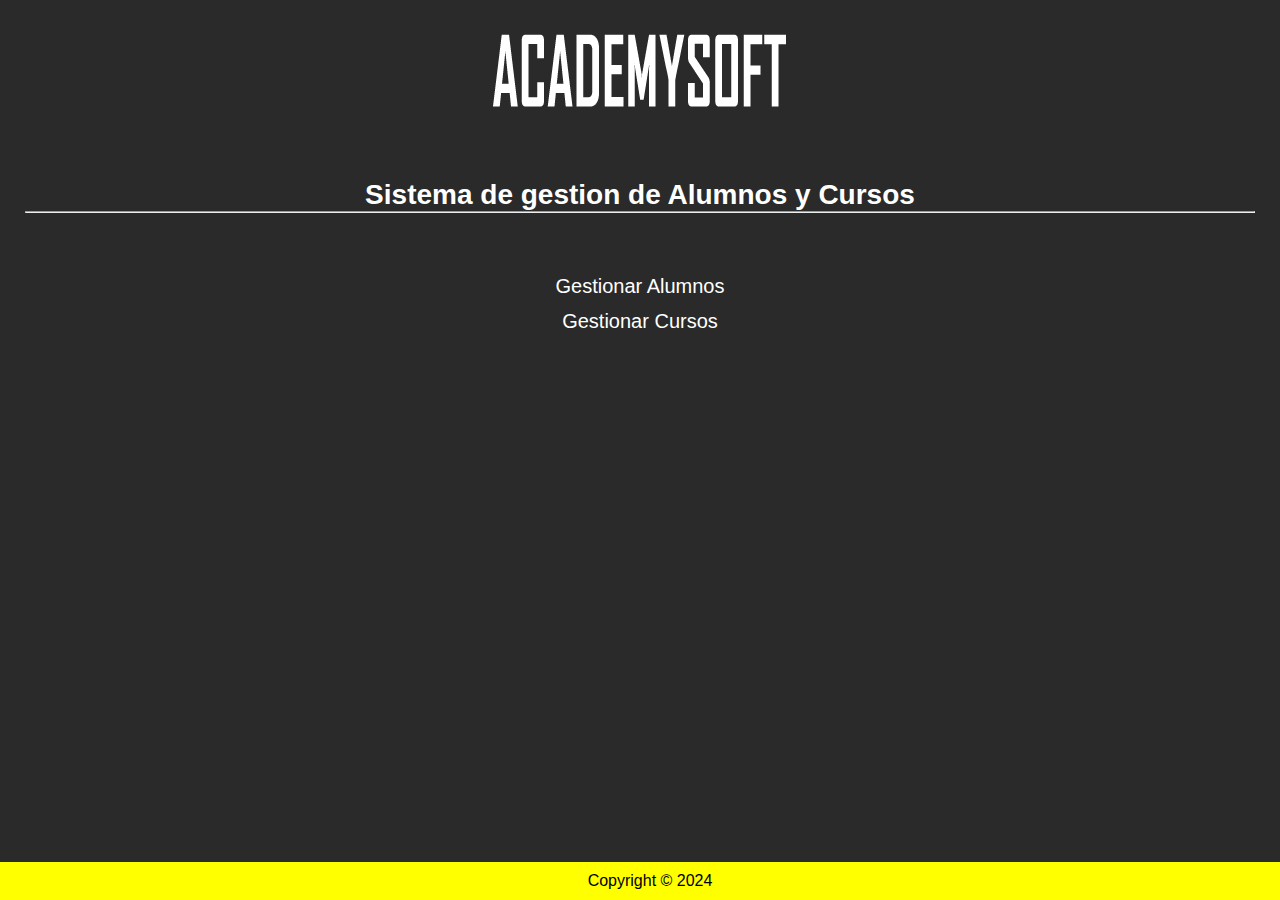
<file: index.html>
<!DOCTYPE html>
<html lang="es">
<head>
    <meta charset="UTF-8">
    <meta name="viewport" content="width=device-width, initial-scale=1.0">
    <meta name="author" content="German Medina">
    <link href="https://cdn.jsdelivr.net/npm/bootstrap@5.3.2/dist/css/bootstrap.min.css" rel="stylesheet" integrity="sha384-T3c6CoIi6uLrA9TneNEoa7RxnatzjcDSCmG1MXxSR1GAsXEV/Dwwykc2MPK8M2HN" crossorigin="anonymous">
    <link rel="stylesheet" href="./assets/css/estilos.css">
    <title>Sistema de gestion Alumnos y Cursos</title>
</head>
<body>
    <header>
        <img src="./assets/img/LOGO.png" alt="logo">
    </header>
    <main>
        <h1>Sistema de gestion de Alumnos y Cursos</h1>
        <hr>
        <section id="menu">
            <ul>
                <li>
                    <a href="pages/alumnos/alumnos.html">Gestionar Alumnos</a>
                </li>
                <li>
                    <a href="pages/cursos/cursos.html">Gestionar Cursos</a>
                </li>
            </ul>
        </section>
        
    </main>
    <footer>
        <p>Copyright © 2024</p>
    </footer>
</body>
</html>
</file>
<file: assets/css/estilos.css>
* {
    margin: 0;
    padding: 0;
}

/* Declaracion de variables */
@keyframes efecto_mensaje {
    0% {
      opacity: 0; }
    50% {
      opacity: 1; }
    100% {
      opacity: 0; } 
}

body {
    margin: 0;
    display: flex;
    flex-direction: column;
    min-height: 100vh;
    background-color: #2A2A2A;
    color: white;
}

header {
    text-align: center;
}

main {
    flex: 1;
    padding: 25px;
}

h1 {
    font-family: sans-serif;
    font-size: 28px;
    color: white;
    text-align: center;
    animation-name: efecto_mensaje;
    animation-iteration-count: infinite;
    animation-timing-function: ease-in;
    animation-duration: 4s;
}

#menu {
    text-align: center;
}

#menu ul {
    list-style-type: none;
    margin-top: 5%;
    padding-left: 0rem;
}

#menu li {
    margin-top: 1%;
}

#menu a {
    text-decoration: none;
    font-family: sans-serif;
    font-size: 20px;
    color: white;
}

#menu a:hover {
    font-weight: bold;
    transform: scale(1.1); 
}


/* 

Estilos para contenido de alumnos  

*/

#contenido_alumnos #nuevoElemento {
    text-align: right;
}

#contenido_alumnos #nuevoElemento a {
    text-decoration: none;
    color: wheat;
    font-family: sans-serif;
    font-size: 16px;
    padding: 25px;
}

#contenido_alumnos .grid-table {
    display: grid;
    grid-template-columns: repeat(4, 1fr) 0.3fr; /* 5 columnas con igual ancho */
    border: 1px solid #ccc; /* Borde para la tabla */
}

#contenido_alumnos .grid-row {
    display: contents; /* Hace que los elementos hijos sean tratados como parte del contenedor */
}

#contenido_alumnos .header{
    text-align: center;
    font-family: sans-serif;
    font-weight: bold;
}


#contenido_alumnos .grid-cell {
    border: 1px solid #ccc; /* Borde para las celdas */
    padding: 10px;
}

#contenido_alumnos .datosFijos{
    background-color: darkslategray;
}

#contenido_alumnos #colum-accion a {
    padding: 3px;
}





/* 

Estilos para contenido de cursos  

*/
#contenido_cursos #nuevoElemento {
    text-align: right;
}

#contenido_cursos #nuevoElemento a {
    text-decoration: none;
    color: wheat;
    font-family: sans-serif;
    font-size: 16px;
    padding: 25px;
}

#contenido_cursos .grid-table {
    display: grid;
    grid-template-columns: repeat(3, 1fr) 0.3fr;
    border: 1px solid #ccc; /* Borde para la tabla */
}

#contenido_cursos .grid-row {
    display: contents; /* Hace que los elementos hijos sean tratados como parte del contenedor */
}

#contenido_cursos .header{
    text-align: center;
    font-family: sans-serif;
    font-weight: bold;
}


#contenido_cursos .grid-cell {
    border: 1px solid #ccc; /* Borde para las celdas */
    padding: 10px;
}

#contenido_cursos .datosFijos{
    background-color: darkslategray;
}

#contenido_cursos #colum-accion a {
    padding: 3px;
}



/* Estilos para el pie de pagina */
footer {
    background-color: yellow;
    font-family: sans-serif;
    font-size: 16px;
    color: black;
    text-align: center;
    padding: 10px;
    position: relative;
    bottom: 0;
    width: 100%; 
}
</file>
